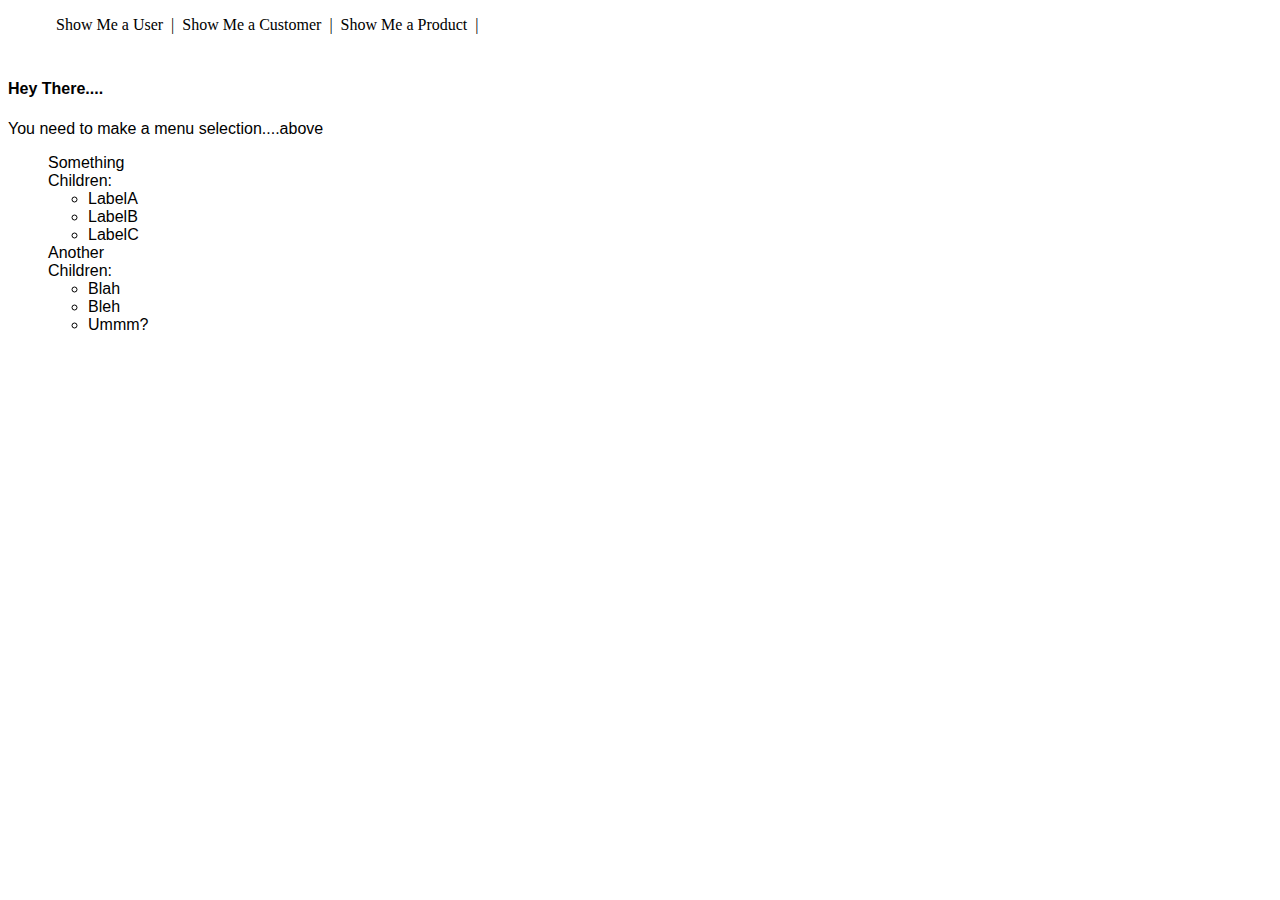
<file: Index.html>
<!DOCTYPE HTML PUBLIC "-//W3C//DTD HTML 4.01 Transitional//EN"
        "http://www.w3.org/TR/html4/loose.dtd">
<html>
<head>
    <title>KO Namespace Troubleshooting</title>
    <link rel="stylesheet" href="style.css">
    <script type="text/javascript" src="js/jquery-1.5.2.js"></script>
    <script type="text/javascript" src="js/jquery.tmpl.js"></script>
    <script type="text/javascript" src="js/amplify.core.js"></script>
    <script type="text/javascript" src="js/amplify.request.js"></script>
    <script type="text/javascript" src="js/knockout-latest.debug.js"></script>
    <script type="text/javascript" src="js/knockout.mapping-latest.debug.js"></script>
    <script type="text/javascript" src="js/koExternalTemplateEngine.debug.js"></script>
    <script type="text/javascript" src="js/knockout.namespaces-latest.debug.js"></script>
    <script type="text/javascript" src="js/js-signals.js"></script>
    <script type="text/javascript" src="js/crossroads.js"></script>
    <script type="text/javascript" src="js/Hasher.js"></script>
    <script type="text/javascript" src="js/main.js"></script>
</head>
<body>
    <div class="menu-container">
        <ul class="menu" data-bind="template: { name: 'Menu', foreach: menu }"></ul>
    </div>
    <br clear="all" />
    <div class="container" data-bind="template: { name: templateOption }">

    </div>
</body>
</html>
</file>
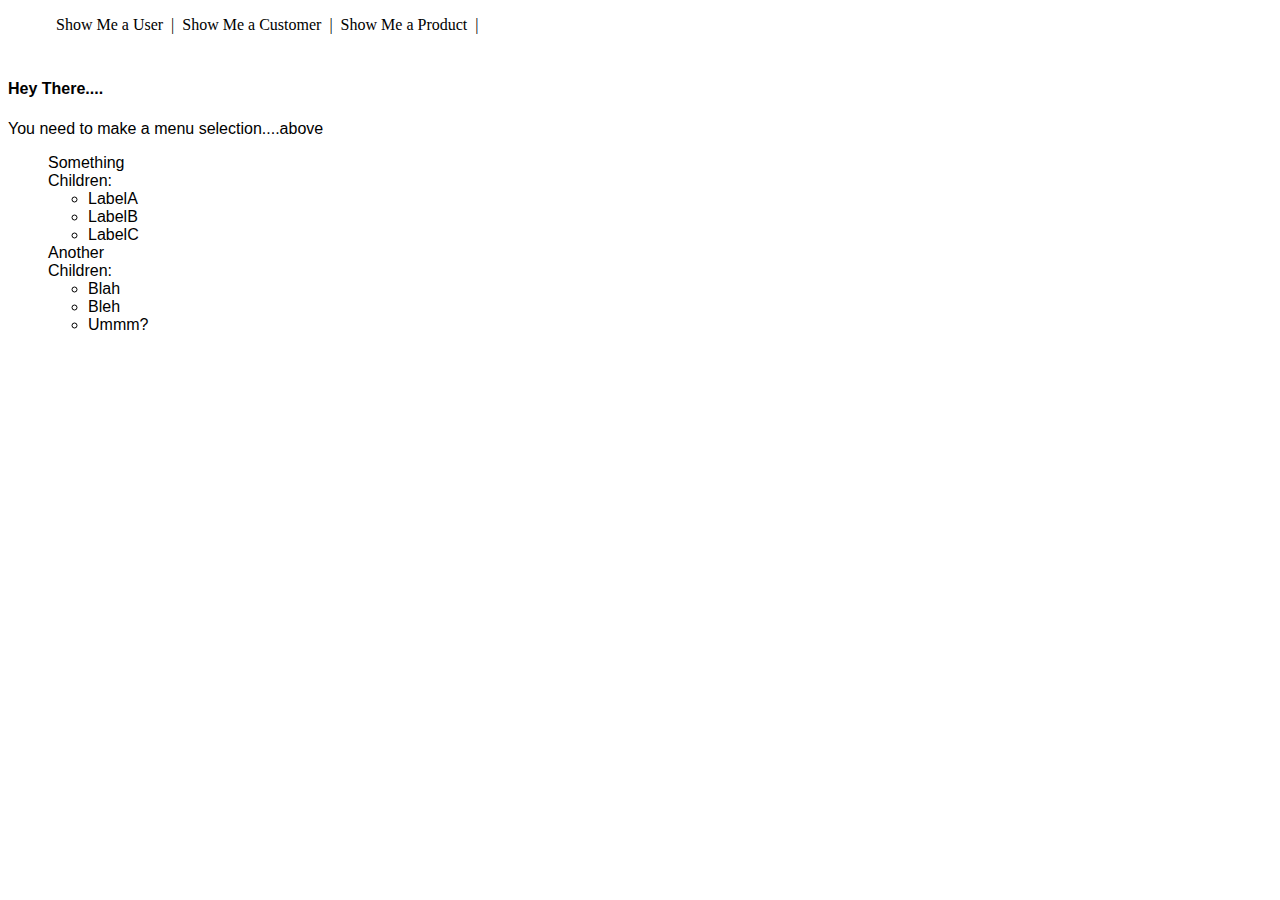
<file: NonExternal.html>
<!DOCTYPE HTML PUBLIC "-//W3C//DTD HTML 4.01 Transitional//EN"
        "http://www.w3.org/TR/html4/loose.dtd">
<html>
<head>
    <title>KO Namespace Troubleshooting</title>
    <link rel="stylesheet" href="style.css">
    <script type="text/javascript" src="js/jquery-1.5.2.js"></script>
    <script type="text/javascript" src="js/jquery.tmpl.js"></script>
    <script type="text/javascript" src="js/amplify.core.js"></script>
    <script type="text/javascript" src="js/amplify.request.js"></script>
    <script type="text/javascript" src="js/knockout-latest.debug.js"></script>
    <script type="text/javascript" src="js/knockout.mapping-latest.debug.js"></script>
    <script type="text/javascript" src="js/knockout.namespaces-latest.debug.js"></script>
    <script type="text/javascript" src="js/js-signals.js"></script>
    <script type="text/javascript" src="js/crossroads.js"></script>
    <script type="text/javascript" src="js/Hasher.js"></script>
    <script type="text/javascript" src="js/main.js"></script>
    <script type="text/html" id="Accessory">
        <li data-bind-product="click: function() { alert('you clicked on ' + this.productName }">
            <span data-bind-product="text: productName"></span>:&nbsp;<span data-bind-product="text: description"></span>
            ${ name }
        </li>
    </script>
    <script type="text/html" id="Customer">
        <div>
            Customer Name:&nbsp;<span data-bind-customer="text: customerName" /> <br/>
            Sales Rep:&nbsp;<span data-bind-customer="text: salesRep" />
        </div>
    </script>
    <script type="text/html" id="Default">
        <h4>Hey There....</h4>
        <p>You need to make a menu selection....above</p>
        <ul data-bind="template: { name: 'Random', foreach: randomStuff }"></ul>
    </script>
    <script type="text/html" id="Menu">
        <li data-bind="click: function() { window.vm.onNavigation(this.link); }">&nbsp;&nbsp;<span data-bind="text: label"></span>&nbsp;&nbsp;|</li>
    </script>
    <script type="text/html" id="Product">
        <div>
            Product:&nbsp;<span data-bind-product="text: productName"></span><br/>
            Description:&nbsp;<span data-bind-product="text: description"></span><br/>
            <ul data-bind-product="template: {name: 'Accessory', foreach: accessories }"></ul>
        </div>
    </script>
    <script type="text/html" id="Random">
        <div data-bind="text: title"></div>
        Children:
        <ul data-bind="template: { name: 'RandomChild', foreach: children }" ></ul>
    </script>
    <script type="text/html" id="RandomChild">
        <li><span data-bind="text: label"></span></li>
    </script>
    <script type="text/html" id="User">
        <table>
            <tr>
                <td>Name:</td>
                <td><span data-bind-user="text: fullName"></span></td>
            </tr>
            <tr>
                <td>Email:</td>
                <td><span data-bind-user="text: email"></span></td>
            </tr>
        </table>
    </script>
</head>
<body>
    <div class="menu-container">
        <ul class="menu" data-bind="template: { name: 'Menu', foreach: menu }"></ul>
    </div>
    <br clear="all" />
    <div class="container" data-bind="template: { name: templateOption }">

    </div>
</body>
</html>
</file>
<file: style.css>
.container {
    font-family: Arial;
    padding-top: 25px;
}

.menu-container {
    
}

.menu ul {
    display: inline;
}

.menu li {
    float: left;
    list-style-type: none;
}

.menu li {
    
}

menu li:hover {
    text-decoration: underline;
}
</file>
